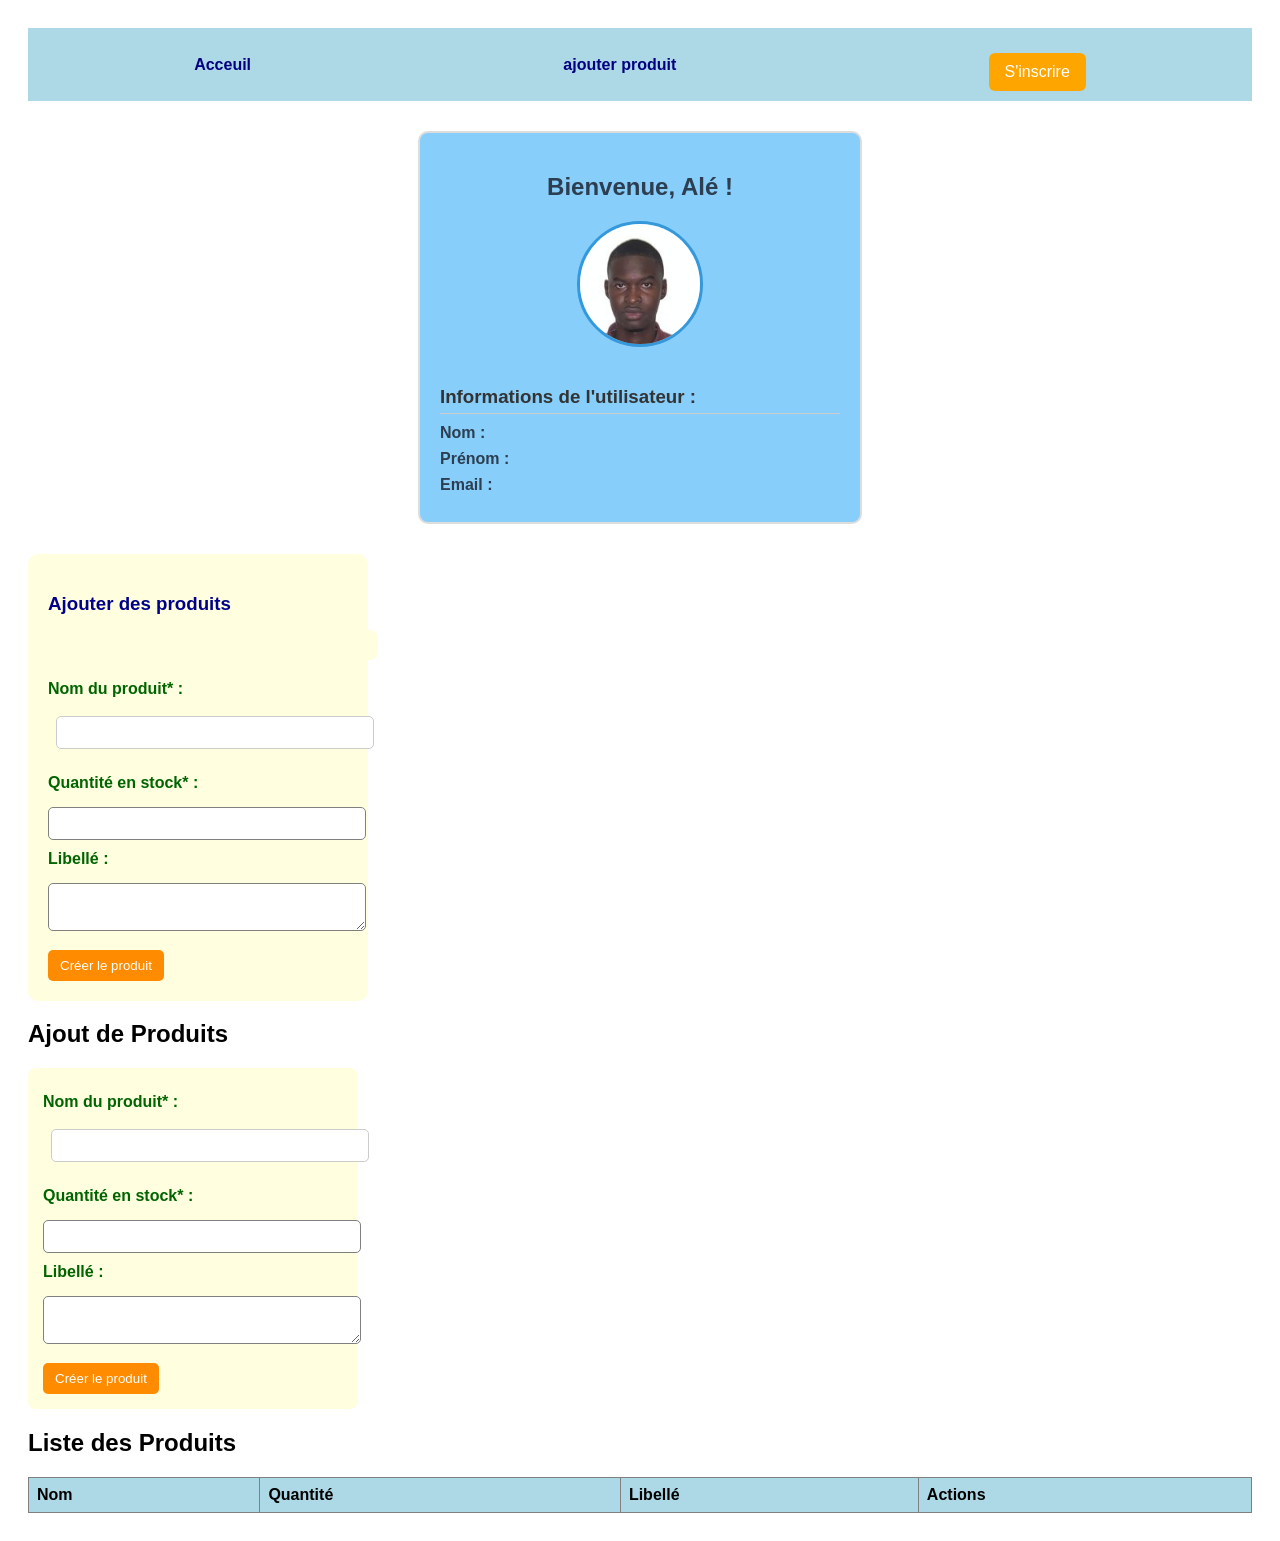
<file: index.html>
<!DOCTYPE html>
<html lang="fr">
<head>
  <meta charset="UTF-8">
  <link rel="stylesheet" href="style.css">
  <title>Page d'inscription</title>
  
  </style>
</head>
<body>

  <nav>
    <ul class="navbar">
      <li><a href="#acceuil">Acceuil</a></li>
      <li><a href="#ajouter">ajouter produit</a></li>
      <li><button type="button" id="button">S'inscrire</button></li>
    </ul>
  </nav>

  <section id="formulaire-inscription">
    <form id="formInscription">
      <label>Prénom* :</label>
      <input type="text" id="prenom" required />
      <div class="erreur" id="erreurprenom"></div>

      <label>Nom* :</label>
      <input type="text" id="nom" required />
      <div class="erreur" id="erreurnom"></div>

      <label>Email* :</label>
      <input type="email" id="email" required />
      <div class="erreur" id="erreurEmail"></div>

      <label>Mot de passe* :</label>
      <input type="password" id="motdepasse" required />
      <div class="erreur" id="erreurMdp"></div>

      <label>Confirmer le mot de passe* :</label>
      <input type="password" id="confirmMotdepasse" required />
      <div class="erreur" id="erreurConfirmMdp"></div>

      <button type="submit">S'inscrire</button>
    </form>

    <div class="container">

      <section class="welcome">
        <h2>Bienvenue, Alé !</h2>
        <img src="photo green card.jpg" alt="Photo de Profil" class="photo-profil">
      </section>
      <section class="user-info">
        <h3>Informations de l'utilisateur :</h3>
        <p><strong>Nom :</strong><span id="monnom"></span></p>
        <p><strong>Prénom :</strong><span id="monprenom"></span></p>
        <p><strong>Email :</strong><span id="monemail"></span></p>
      </section>
    </div>

      <section class="ajout-produit">

        <h3>Ajouter des produits</h3>
        <form id="formProduit"></form>
        <label for="nomProduit">Nom du produit* :</label>
        <input type="text" id="nomProduit" required>
    
        <label for="quantite">Quantité en stock* :</label>
        <input type="number" id="quantite" min="1" required>
        <label for="libelle">Libellé :</label>
        <textarea id="libelle"></textarea>
    
        <button type="submit">Créer le produit</button>
      </form>

      </section>
  </section>
  <h2>Ajout de Produits</h2>
  <form id="formProduit">
    <label for="nomProduit">Nom du produit* :</label>
    <input type="text" id="nomProduit" required>

    <label for="quantite">Quantité en stock* :</label>
    <input type="number" id="quantite" min="1" required>

    <label for="libelle">Libellé :</label>
    <textarea id="libelle"></textarea>

    <button type="submit">Créer le produit</button>
  </form>

  <h2>Liste des Produits</h2>
  <table id="tableProduits">
    <thead>
      <tr>
        <th>Nom</th>
        <th>Quantité</th>
        <th>Libellé</th>
        <th>Actions</th>
      </tr>
    </thead>
    <tbody></tbody>
  </table>

</body>

<script>

document.addEventListener("DOMContentLoaded", function () {
  let formulaire = document.getElementById("formInscription");
  let bouton = document.getElementById("button");

  // Afficher le formulaire si besoin (facultatif)
  bouton.addEventListener("click", function () {
    formulaire.style.display = "block";
  });

  // Gestion de la soumission du formulaire
  formulaire.addEventListener("submit", function (e) {
    e.preventDefault();

    let prenom = document.getElementById("prenom").value.trim();
    let nom = document.getElementById("nom").value.trim();
    let email = document.getElementById("email").value.trim();
    let password = document.getElementById("motdepasse").value;
    let confirmPassword = document.getElementById("confirmMotdepasse").value;

    // Sélection des zones d'erreur
    let erreurPrenom = document.getElementById("erreurprenom");
    let erreurNom = document.getElementById("erreurnom");
    let erreurEmail = document.getElementById("erreurEmail");
    let erreurMdp = document.getElementById("erreurMdp");
    let erreurConfirm = document.getElementById("erreurConfirmMdp");

    // Réinitialisation des messages d'erreur
    erreurPrenom.textContent = "";
    erreurNom.textContent = "";
    erreurEmail.textContent = "";
    erreurMdp.textContent = "";
    erreurConfirm.textContent = "";

    let isValid = true;

    // Validation du prénom (au moins 2 lettres sans chiffre)
    if (prenom.length < 2 || /\d/.test(prenom)) {
      erreurPrenom.textContent = "Prénom invalide";
      erreurPrenom.style.color = "red";
      isValid = false;
    }

    // Validation du nom (au moins 2 lettres sans chiffre)
    if (nom.length < 2 || /\d/.test(nom)) {
      erreurNom.textContent = "Nom invalide";
      erreurNom.style.color = "red";
      isValid = false;
    }

    // Validation email (HTML s’en charge, mais on peut ajouter un test)
    if (!email.includes("@")) {
      erreurEmail.textContent = "Email invalide";
      erreurEmail.style.color = "red";
      isValid = false;
    }

    // Validation mot de passe (8 caractères, 1 chiffre, 1 majuscule)
    let regexMdp = /^(?=.*[A-Z])(?=.*\d).{8,}$/;
    if (!regexMdp.test(password)) {
      erreurMdp.textContent = "Mot de passe faible (8 caractères, majuscule et chiffre)";
      erreurMdp.style.color = "red";
      isValid = false;
    }

    // Vérification mot de passe confirmé
    if (password !== confirmPassword) {
      erreurConfirm.textContent = "Les mots de passe ne correspondent pas";
      erreurConfirm.style.color = "red";
      isValid = false;
    }

    // Si tout est valide
    if (isValid) {
      alert("Formulaire envoyé avec succès !");
      // formulaire.submit(); // facultatif si tu veux vraiment envoyer
    }
  });
});
   
      
</script>

</html>
</file>
<file: style.css>
nav {
  background-color: lightblue;
  padding: 10px;
}

.navbar{
  list-style: none;
  display: flex;
  justify-content:space-around;
  align-items: center;
  margin: 0;
  padding: 0;
}

.navbar li a{
  text-decoration: none;
  color: navy;
  font-family: Arial, sans-serif;
  font-weight: bold;
}

li button {
  background-color: orange;
  color: white;
  border: none;
  padding: 10px 16px;
  border-radius: 6px;
  font-size: 16px;
  cursor: pointer;
  transition: background-color 0.3s;
}
li button:hover {
  background-color: darkorange;
}

#formInscription {
  max-width:400px;
  margin: 40px;
  padding:20px;
  background-color: #f9f9f9;
  border-radius: 9px;
  box-shadow: 0 0 10px rgba(0,0,0,0.1);
  font-family: arial,sans-serif;
  width: 50%;
  margin: 0 auto;
  display: none;
  margin-top: 15px;
}

label{
  display: block;
  margin-bottom: 10px;
  font-weight: bold;
}

input[type="text"],
input[type="email"],
input[type="password"] {
  width: 100%;
  margin: 8px;
  margin-bottom: 15px;
  border: 1px solid #ccc;
  border-radius: 5px;
}
button[type="submit"]:hover {
  background-color: #1c5980;
}
label[for="prenom"] {
  color: #3498db;
}

label[for="nom"] {
  color: #9b59b6;
}

label[for="email"] {
  color: #2ecc71;
}

label[for="motdepasse"] {
  color: #e67e22;
}

label[for="confirmMotdepasse"] {
  color: #e74c3c;
}

.container{
  max-width: 400px;
  margin: 30px auto;
  padding: 20px;
  border: 2px solid #ddd;
  border-radius: 10px;
  background-color: lightskyblue;
  color: white;
  font-family: Arial, sans-serif;
}

.welcome{
  text-align: center;
  margin-bottom: 20px;
}

.welcome h2{
  color:#2c3e50;
  font-size: 24px;
}

.photo-profil{
  width:120px;
  height:120;
  object-fit: cover;
  border-radius: 50%;
  border: 3px solid #3498db;
  margin-bottom: 15px;
}
.user-info h3 {
  color: #333;
  border-bottom: 1px solid #ccc;
  padding-bottom: 5px;
  margin-bottom: 10px;
}

.user-info p {
  margin: 8px 0;
  font-size: 16px;
}

.user-info strong {
  color: #2c3e50;
}

.ajout-produit{
  background-color: lightyellow;
  padding: 20px;
  border-radius: 10px;
  width: 300px;
  font-family: Arial, sans-serif;
}

.ajout-produit h3{
  color: darkblue;
  margin-bottom: 15px;
}
label {
  display: block;
  margin-top: 10px;
  color: darkgreen;
}

input, textarea {
  width: 100%;
  padding: 8px;
  margin-top: 5px;
  border: 1px solid gray;
  border-radius: 5px;
}

button {
  margin-top: 15px;
  background-color: darkorange;
  color: white;
  border: none;
  padding: 10px;
  border-radius: 5px;
  cursor: pointer;
}

button:hover {
  background-color: orange;
}

body {
  font-family: Arial, sans-serif;
  padding: 20px;
}

form {
  background-color: lightyellow;
  padding: 15px;
  border-radius: 8px;
  margin-bottom: 20px;
  width: 300px;
}

label {
  color: darkgreen;
  display: block;
  margin-top: 10px;
}

input, textarea {
  width: 100%;
  padding: 8px;
  margin-top: 5px;
}

button {
  margin-top: 15px;
  background-color: darkorange;
  color: white;
  border: none;
  padding: 8px 12px;
  border-radius: 5px;
  cursor: pointer;
}

table {
  width: 100%;
  border-collapse: collapse;
  margin-top: 20px;
}

th, td {
  border: 1px solid gray;
  padding: 8px;
  text-align: left;
}

th {
  background-color: lightblue;
}

.actions button {
  margin-right: 5px;
  background-color: teal;
}

.actions .delete {
  background-color: crimson;
}
</file>
<file: teste.css>
nav {
  background-color: lightblue;
  padding: 10px;
}

.navbar{
  list-style: none;
  display: flex;
  justify-content:space-around;
  align-items: center;
  margin: 0;
  padding: 0;
}

.navbar li a{
  text-decoration: none;
  color: navy;
  font-family: Arial, sans-serif;
  font-weight: bold;
}

li button {
  background-color: orange;
  color: white;
  border: none;
  padding: 10px 16px;
  border-radius: 6px;
  font-size: 16px;
  cursor: pointer;
  transition: background-color 0.3s;
}
li button:hover {
  background-color: darkorange;
}

#formInscription {
  max-width:400px;
  margin: 40px;
  padding:20px;
  background-color: #f9f9f9;
  border-radius: 9px;
  box-shadow: 0 0 10px rgba(0,0,0,0.1);
  font-family: arial,sans-serif;
  width: 50%;
  margin: 0 auto;
  display: none;
  margin-top: 15px;
}

label{
  display: block;
  margin-bottom: 10px;
  font-weight: bold;
}

input[type="text"],
input[type="email"],
input[type="password"] {
  width: 100%;
  margin: 8px;
  margin-bottom: 15px;
  border: 1px solid #ccc;
  border-radius: 5px;
}
button[type="submit"]:hover {
  background-color: #1c5980;
}
label[for="prenom"] {
  color: #3498db;
}

label[for="nom"] {
  color: #9b59b6;
}

label[for="email"] {
  color: #2ecc71;
}

label[for="motdepasse"] {
  color: #e67e22;
}

label[for="confirmMotdepasse"] {
  color: #e74c3c;
}

.container{
  max-width: 400px;
  margin: 30px auto;
  padding: 20px;
  border: 2px solid #ddd;
  border-radius: 10px;
  background-color: lightskyblue;
  color: white;
  font-family: Arial, sans-serif;
}

.welcome{
  text-align: center;
  margin-bottom: 20px;
}

.welcome h2{
  color:#2c3e50;
  font-size: 24px;
}

.photo-profil{
  width:120px;
  height:120;
  object-fit: cover;
  border-radius: 50%;
  border: 3px solid #3498db;
  margin-bottom: 15px;
}
.user-info h3 {
  color: #333;
  border-bottom: 1px solid #ccc;
  padding-bottom: 5px;
  margin-bottom: 10px;
}

.user-info p {
  margin: 8px 0;
  font-size: 16px;
}

.user-info strong {
  color: #2c3e50;
}

.ajout-produit{
  background-color: lightyellow;
  padding: 20px;
  border-radius: 10px;
  width: 300px;
  font-family: Arial, sans-serif;
}

.ajout-produit h3{
  color: darkblue;
  margin-bottom: 15px;
}
label {
  display: block;
  margin-top: 10px;
  color: darkgreen;
}

input, textarea {
  width: 100%;
  padding: 8px;
  margin-top: 5px;
  border: 1px solid gray;
  border-radius: 5px;
}

button {
  margin-top: 15px;
  background-color: darkorange;
  color: white;
  border: none;
  padding: 10px;
  border-radius: 5px;
  cursor: pointer;
}

button:hover {
  background-color: orange;
}

body {
  font-family: Arial, sans-serif;
  padding: 20px;
}

form {
  background-color: lightyellow;
  padding: 15px;
  border-radius: 8px;
  margin-bottom: 20px;
  width: 300px;
}

label {
  color: darkgreen;
  display: block;
  margin-top: 10px;
}

input, textarea {
  width: 100%;
  padding: 8px;
  margin-top: 5px;
}

button {
  margin-top: 15px;
  background-color: darkorange;
  color: white;
  border: none;
  padding: 8px 12px;
  border-radius: 5px;
  cursor: pointer;
}

table {
  width: 100%;
  border-collapse: collapse;
  margin-top: 20px;
}

th, td {
  border: 1px solid gray;
  padding: 8px;
  text-align: left;
}

th {
  background-color: lightblue;
}

.actions button {
  margin-right: 5px;
  background-color: teal;
}

.actions .delete {
  background-color: crimson;
}
</file>
